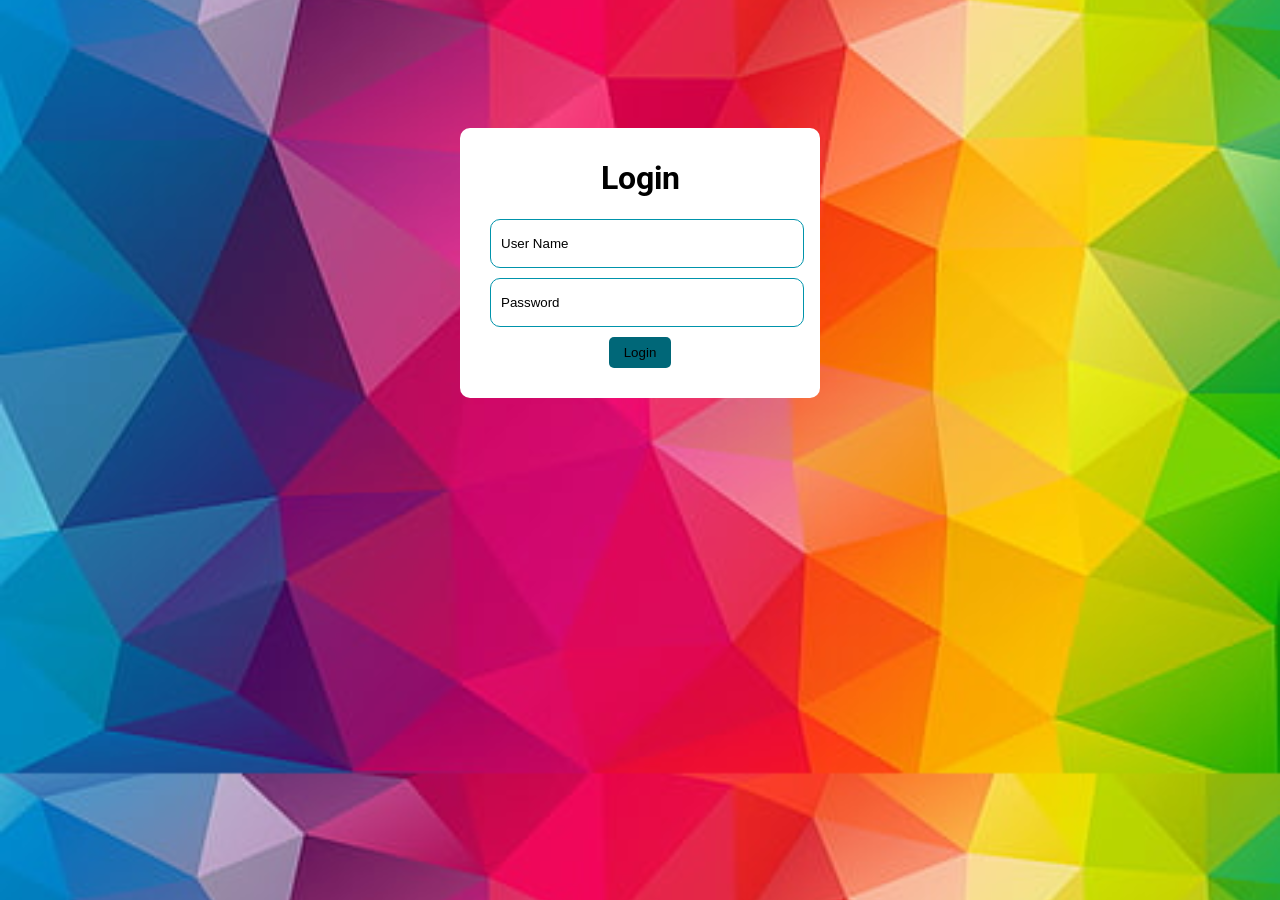
<file: login.html>
<!DOCTYPE html>
<html lang="en">
  <head>
    <meta charset="UTF-8" />
    <meta http-equiv="X-UA-Compatible" content="IE=edge" />
    <meta name="viewport" content="width=device-width, initial-scale=1.0" />
    <link rel="stylesheet" href="./css/login.css" />
    <link rel="preconnect" href="https://fonts.googleapis.com" />
    <link rel="preconnect" href="https://fonts.gstatic.com" crossorigin />
    <link
      href="https://fonts.googleapis.com/css2?family=Roboto:wght@300;400;500;700&display=swap"
      rel="stylesheet"
    />
    <title>Login</title>
  </head>
  <body>
    <div class="wapper">
      <div class="wapper-heading">
        <h1>Login</h1>
      </div>
      <form onsubmit="login()">
        <div class="input__field">
          <input id="username" type="text" placeholder="User Name" />
        </div>
        <div class="input__field">
          <input id="password" type="password" placeholder="Password" />
        </div>
        <button id="btn" class="btn">Login</button>
      </form>
    </div>
    <script src="./js/main.js"></script>
  </body>
</html>
</file>
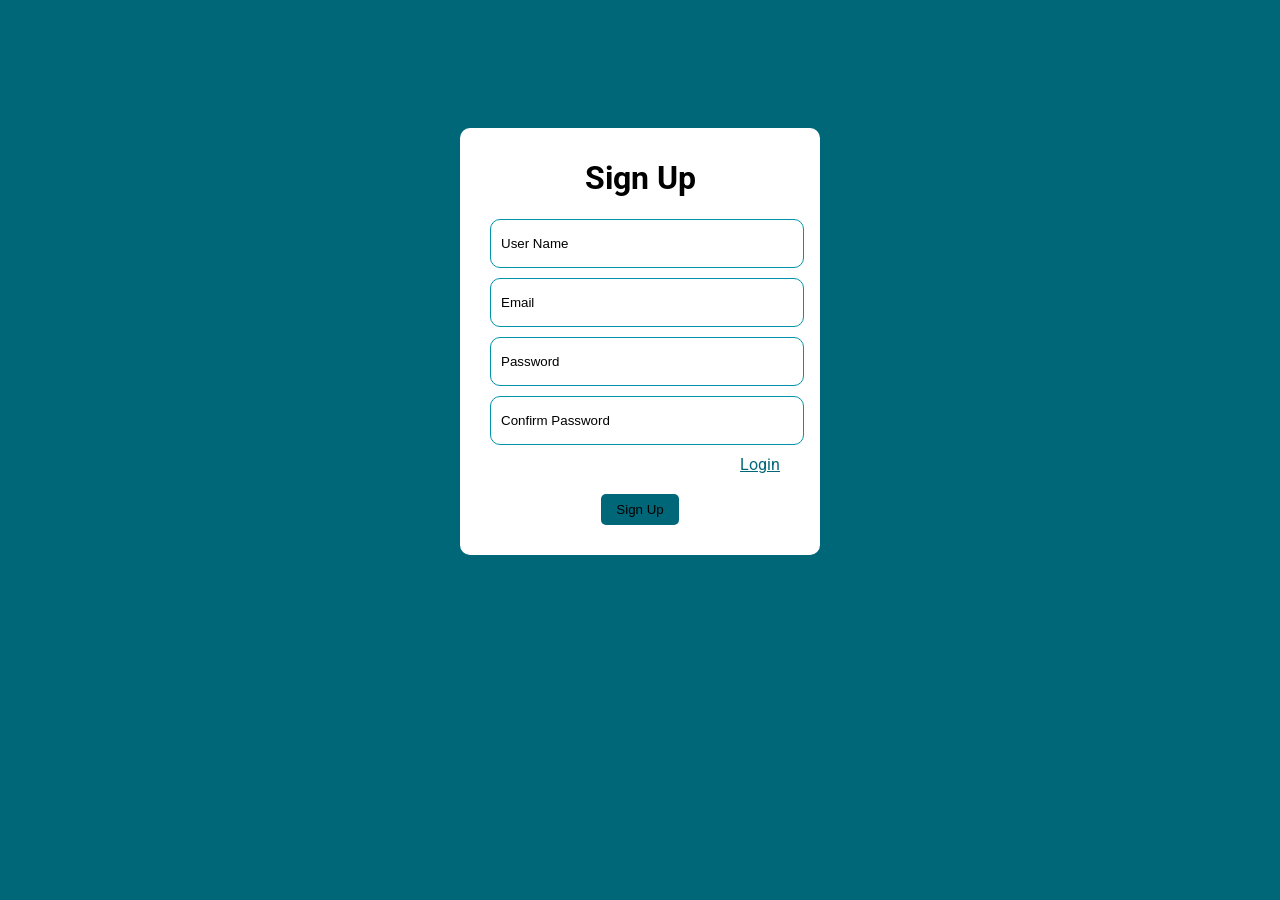
<file: signup.html>
<!DOCTYPE html>
<html lang="en">
  <head>
    <meta charset="UTF-8" />
    <meta http-equiv="X-UA-Compatible" content="IE=edge" />
    <meta name="viewport" content="width=device-width, initial-scale=1.0" />
    <link rel="stylesheet" href="./css/signup.css" />
    <link rel="preconnect" href="https://fonts.googleapis.com" />
    <link rel="preconnect" href="https://fonts.gstatic.com" crossorigin />
    <link
      href="https://fonts.googleapis.com/css2?family=Roboto:wght@300;400;500;700&display=swap"
      rel="stylesheet"
    />
    <title>Sign up</title>
  </head>
  <body>
    <div class="wapper">
      <div class="wapper-heading">
        <h1>Sign Up</h1>
      </div>
      <form onsubmit="signup()">
        <div class="input__field">
          <input id="username" type="text" placeholder="User Name" />
        </div>

        <div class="input__field">
          <input id="email" type="text" placeholder="Email" />
        </div>
        <div class="input__field">
          <input id="password" type="password" placeholder="Password" />
        </div>
        <div class="input__field">
          <input id="password" type="password" placeholder="Confirm Password" />
        </div>
        <a href="login.html" class="login-link">Login</a>
        <button id="btnSignup" class="btn">Sign Up</button>
      </form>
    </div>
    <script src="./js/main.js"></script>
  </body>
</html>
</file>
<file: css/login.css>
body {
  display: flex;
  justify-content: center;
  align-items: center;
  text-align: center;
  font-family: "Roboto", sans-serif;
  background: url('../img/bg.jpg');
  background-size: cover;
  background-position-y: -80px;
}
:root {
  --bg--color: #006778;
  --primary--color: #fff;
  --secondary--color: #a4ebf3;
  --gray--color: #aaaaaa;
}
.wapper {
  margin-top: 120px;
  width: 300px;
  background-color: var(--primary--color);
  padding: 10px 30px 30px;
  border-radius: 10px;
}
.wapper input {
  padding-left: 10px;
  margin-bottom: 10px;
  height: 45px;
  width: 100%;
  border: 1px solid #0093ab;
  outline: none;
  border-radius: 10px;
}
.wapper .btn {
  padding: 8px 15px;
  border: none;
  outline: none;
  border-radius: 5px;
  background: var(--bg--color);
  transition: all 0.2s linear;
}
.btn:hover {
  transform: scale(1.1);
}
.wapper input:focus {
  border: 1px solid var(--bg--color);
}
.wapper input::placeholder {
  color: black;
}
.wapper .signup-link {
  display: block;
  transform: translateX(120px);
  margin-bottom: 20px;
  color: var(--bg--color);
}
</file>
<file: css/signup.css>
body {
  display: flex;
  justify-content: center;
  align-items: center;
  text-align: center;
  background-color: var(--bg--color);
  font-family: "Roboto", sans-serif;
}
:root {
  --bg--color: #006778;
  --primary--color: #fff;
  --secondary--color: #a4ebf3;
  --gray--color: #aaaaaa;
}
.wapper {
  margin-top: 120px;
  width: 300px;
  background-color: var(--primary--color);
  padding: 10px 30px 30px;
  border-radius: 10px;
}
.wapper input {
  padding-left: 10px;
  margin-bottom: 10px;
  height: 45px;
  width: 100%;
  border: 1px solid #0093ab;
  outline: none;
  border-radius: 10px;
}
.wapper .btn {
  padding: 8px 15px;
  border: none;
  outline: none;
  border-radius: 5px;
  background: var(--bg--color);
  transition: all 0.2s linear;
}
.btn:hover {
  transform: scale(1.1);
}
.wapper input:focus {
  border: 1px solid var(--bg--color);
}
.wapper input::placeholder {
  color: black;
}
.wapper .login-link {
  display: block;
  transform: translateX(120px);
  margin-bottom: 20px;
  color: var(--bg--color);
}
</file>
